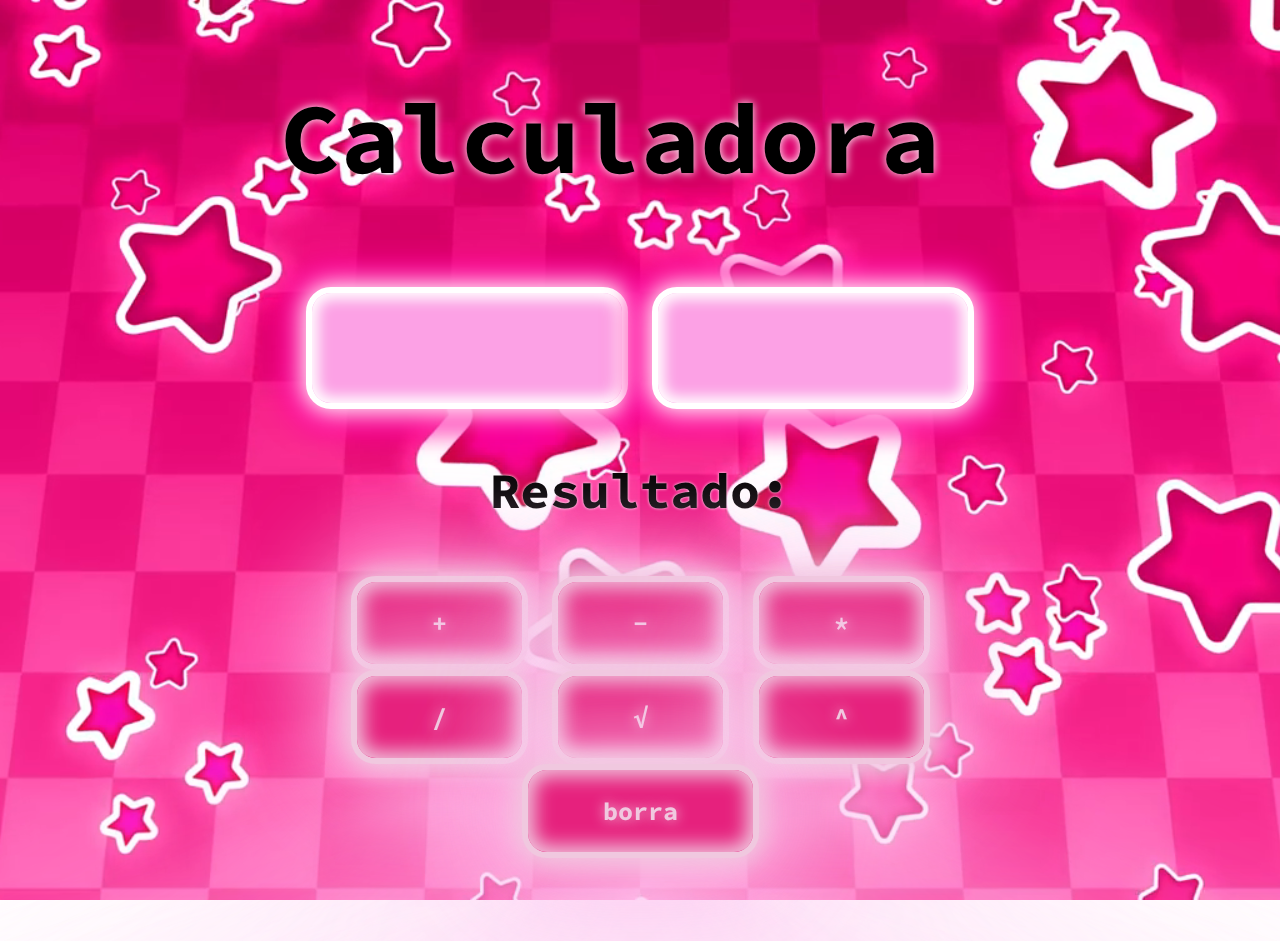
<file: calcu/index.html>
<!DOCTYPE html>
<html lang="en">
<head>
    <meta charset="UTF-8">
    <meta name="viewport" content="width=device-width, initial-scale=1.0">
    <link href="style.css" rel="stylesheet">
    <title>Calcu #19 c:</title>
</head>
<body>
<video class="video" autoplay muted loop>
    <source src="mn.mp4" type="video/mp4">
</video>
    <script src="scrips.js"></script>
    <div class="conte">
  <label class="titu"><h1>Calculadora</h1></label>
    <main class="Calculadora">
        <div class="input-group">
        <input type="number" id="num1" min="0" >
        <input type="number" id="num2" min="0">
        </div>
    <div class="fila1">
        <p class="pe">Resultado:</p>
      <div class="io"><h1 id="salida"></h1></div>
       <button onclick="suma()" > + </button>
       <button onclick="resta()"> - </button>
       <button onclick="multi()"> * </button>
</div>
<div class="fila2">
    <button onclick="divi()"> / </button>
    <button onclick="raiz()"> √ </button>
    <button onclick="poten()"> ^ </button>
    <button onclick="borrar()"> borra </button>
</div>
  </div>
</main>
</body>
</html>
</file>
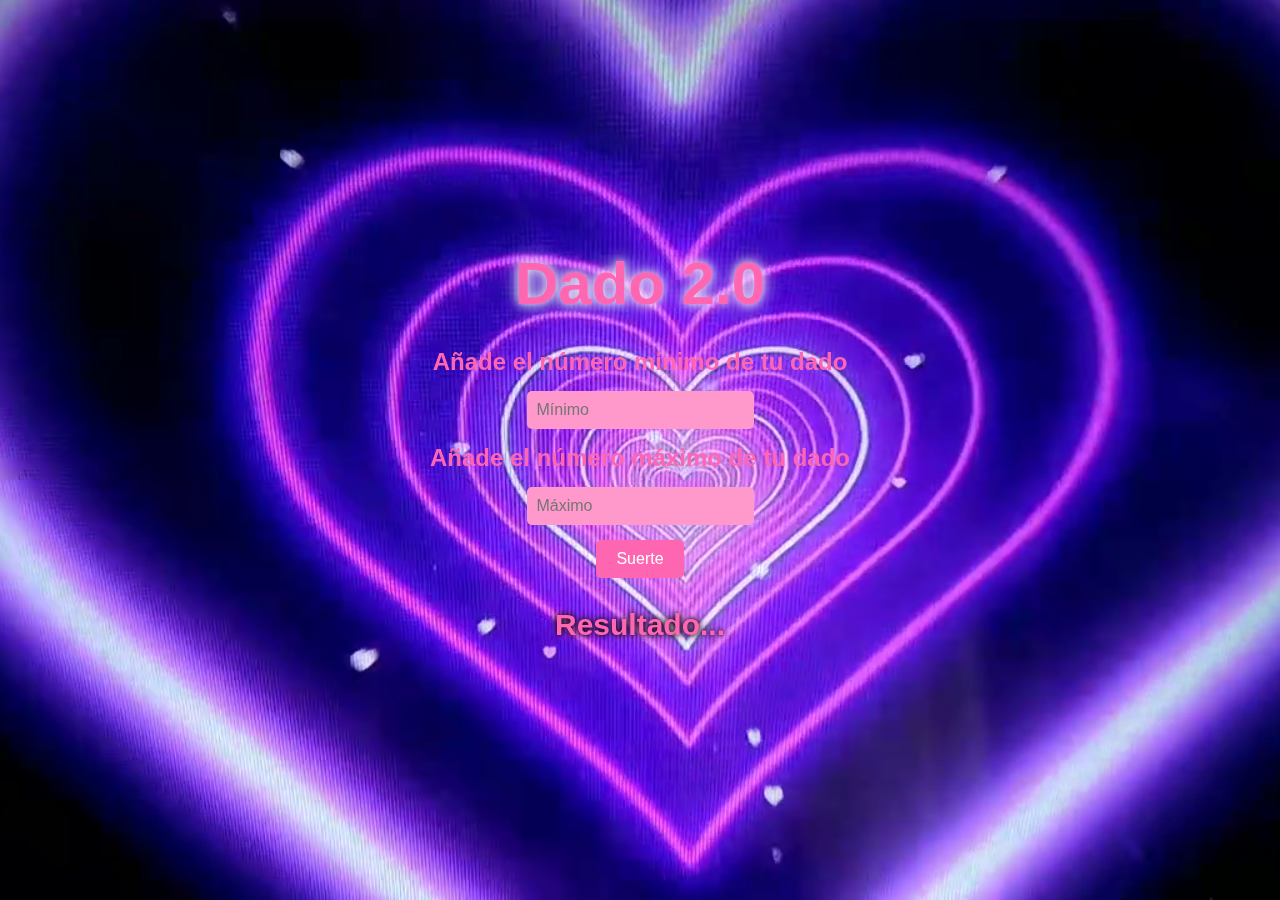
<file: dado/index.html>
<!DOCTYPE html>
<html lang="es">
<head>
    <meta charset="UTF-8">
    <meta name="viewport" content="width=device-width, initial-scale=1.0">
    <title>Dado 2.0</title>
    <link href="style.css" rel="stylesheet">
</head>
<body>
    <video autoplay muted loop class="video-fondo">
        <source src="video3.mp4" type="video/mp4">
    </video>
    <div class="contenedor">
        <h1>Dado 2.0</h1>
        <h2>Añade el número mínimo de tu dado</h2>
        <input type="number" id="num1" placeholder="Mínimo">
        <h2>Añade el número máximo de tu dado</h2>
        <input type="number" id="num2" placeholder="Máximo">
        <button onclick="tirar()">Suerte</button>
        <h2 id="salida">Resultado...</h2>
    </div>
    <script src="script.js"></script>
</body>
</html>
</file>
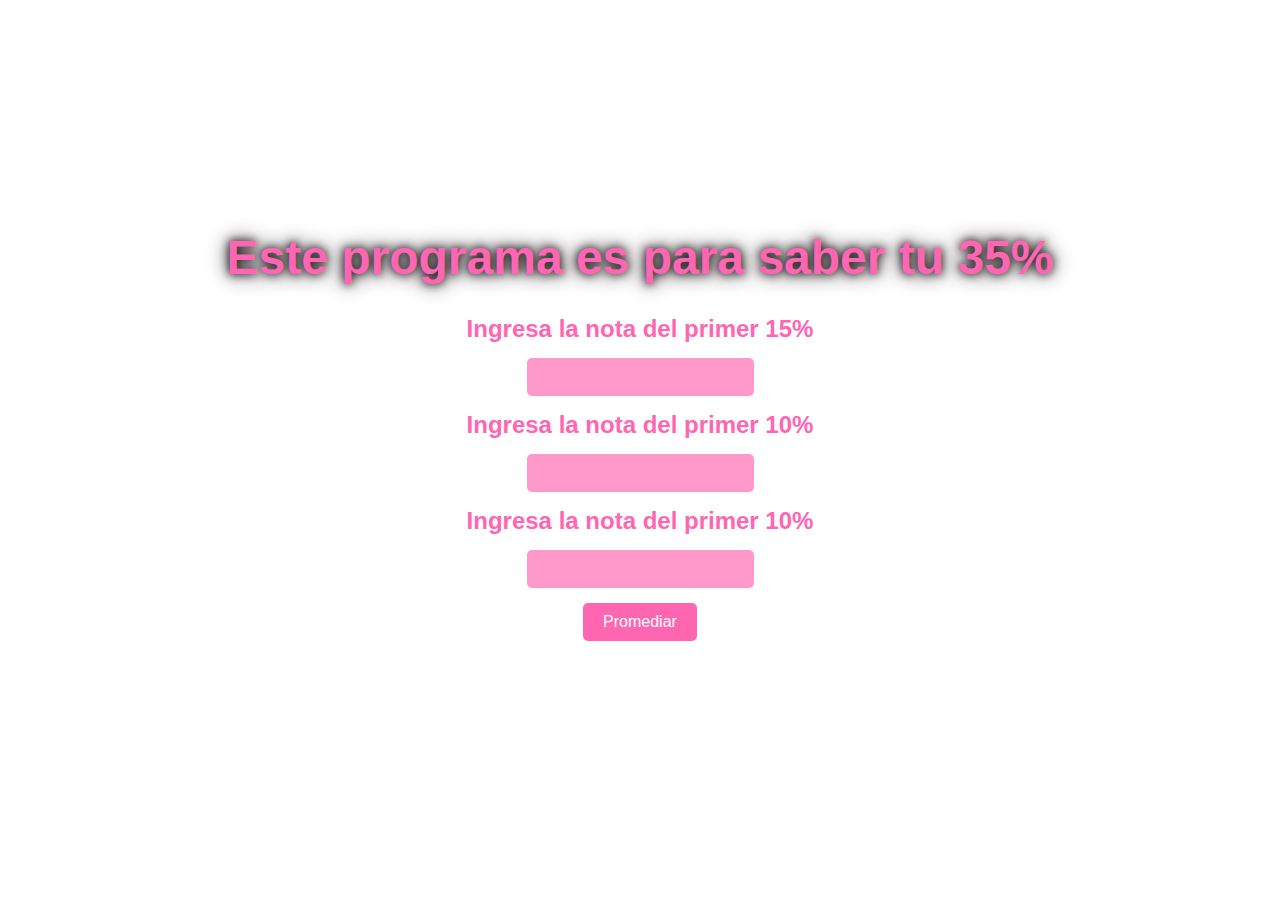
<file: promedio/index.html>
<!DOCTYPE html>
<html lang="en">
<head>
    <meta charset="UTF-8">
    <meta name="viewport" content="width=device-width, initial-scale=1.0">
    <title>Promedio 35%</title>
    <link rel="stylesheet" href="styles.css">
</head>
<body>
    <div class="contenedor">
        <h1>Este programa es para saber tu 35%</h1>
        <h3>Ingresa la nota del primer 15%</h3>
        <input type="number" id="primero">
    
        <h3>Ingresa la nota del primer 10%</h3>
        <input type="number" id="segundo">
    
        <h3>Ingresa la nota del primer 10%</h3>
        <input type="number" id="tercero">
    
        <button onclick="promediar()">Promediar</button>
        <h2 id="salida"></h2>
    </div>
    <script src="script.js"></script>
</body>
</html>
</file>
<file: calcu/style.css>
@import url('https://fonts.googleapis.com/css2?family=Source+Code+Pro:ital,wght@0,200..900;1,200..900&display=swap');
@import url('https://fonts.googleapis.com/css2?family=Kalnia+Glaze:wght@100..700&family=Silkscreen:wght@400;700&family=Source+Code+Pro:ital,wght@0,200..900;1,200..900&display=swap');
* {
    font-family: "Silkscreen", sans-serif; /*ayudaaaaaaaaaaaaaa esta y no me sale centrarlo ahhhhhhhhh y de paso no me gusta ninguna letarrafrafscafacg*/
    text-align: center;
    font-family: "Source Code Pro", monospace;
}
    
/*profeee no me gusta esta letra pero la otra no c pero se pone pandaaaaaaa pero mire esta bien bonitaaaaaaa 
yo queria hacerla mas 2000 pero no c como se llaba unas cosas y como no sabia como se llmaban  nimodo no lo hice 
antes mi calcu era emo y dije esto no me representa como persona y como en youtuve solo cosas aburridas vi me fui a 
tiktok y fue una muy buena ideaaaaaaa q viva tiktok yo doy gracias por q tiktok es gratis se lo juro 
comience a investigar en tiktok le juro q no se va a arrepentir skdjksdbmdbnmdjdksdhk*/

.video {
    position: fixed;       /*profeeee ahhhhh mire q bonito me quedoooo y a puro video de tiktok skjdkjskhdks*/
    top: 50%; left: 50%;
    z-index: 1;
    min-width: 100%;
    min-height: 100%;
    width: auto;
    height: auto;
    transform: translate(-50%, -50%);
}

.conte {
    position: relative;
    top: 30%;
    z-index: 2;
    margin: 0 auto;
    max-width: 720px;
    text-align: center;
}

.io {

    text-shadow: 0 0 10px white; /*creo q mis clases estan algo especialitas xd */

}

.salida {
    text-shadow: 0 0 3px white;
    font-family: "Source Code Pro", monospace;
}

.pe {
    font-size: 50px;
    text-shadow: 0 0 3px white;
    font-family: "Source Code Pro", monospace;
    font-weight: 700;
}

.titu {
    font-family: "Kalnia Glaze", serif;
    display: flex;
    font-size: 50px;
    text-align: center;
    text-shadow: 0 0 10px white;
    font-weight: 700;
}

.Calculadora {
    font-size: 40px;
}

button {
--glow-color: rgb(240, 200, 223);
--glow-spread-color: rgba(252, 198, 240, 0.781);
--enhanced-glow-color: rgb(209, 192, 203);
--btn-color:rgb(230, 33, 125); 
border: .25em solid var(--glow-color);
padding: 1em 3em;
color: var(--glow-color);
font-size: 25px;
font-weight: bold;
background-color: var(--btn-color);
border-radius: 1em;
outline: none;
box-shadow: 0 0 1em .25em var(--glow-color),
            0 0 4em 1em var(--glow-spread-color),
          inset 0 0 .75em .25em var(--glow-color);
text-shadow: 0 0 .5em var(--glow-color);
position: relative;
transition: all 0.3s;
}

button::after {
pointer-events: none;
content:"";
position: absolute;
top: 120%;
left: 0;
height: 100%;
width: 100%;
background-color: var(--glow-spread-color);
filter: blur(2em);
opacity: .7;
transform: perspective(1.5em) rotateX(35deg) scale(1, .6);
}

button:hover{
color: var(--btn-color);
background-color: var(--glow-color);
box-shadow: 0 0 1em .25em var(--glow-color),
        0 0 4em 2em var(--glow-spread-color),
        inset 0 0.75em .25em var(--glow-color);
       
}

.input-group {
    margin: 20px 0;
    position: relative;
}

.input-group label {
    position: absolute;
    transform: translateY(-50%);
    top: 50%;
    left: 15px;
    font-size: 16px;
    pointer-events: none;
    color: rgb(230, 206, 206);
    padding: 0 5px;
    transition: .5s;
}

.input-group input {
width: 160px;
height: 60px;
color: #e0dbdb;
font-size: 16px;
padding: 0 15px;
border: 1.2px solid rgb(233, 214, 214);
background: transparent;
-moz-outline-radius: 5px;

--glow-color: rgb(255, 255, 255);
--glow-spread-color: rgba(255, 0, 157, 0.781);
--enhanced-glow-color: rgb(231, 143, 198);
--btn-color:rgb(252, 161, 229); 
border: .25em solid var(--glow-color);
padding: 1em 3em;
color: var(--glow-color);
font-size: 25px;
font-weight: bold;
background-color: var(--btn-color);
border-radius: 1em;
outline: none;
box-shadow: 0 0 1em .15em var(--glow-color),
           0 0 1em 1em var(--glow-spread-color),
          inset 0 0 .55em .25em var(--glow-color);
text-shadow: 0 0 .3em var(--glow-color);
position: relative;
transition: all 0.3s;

}



/*profe q divertido es el css no estoy diciendo q es facil por que yo soy malisma para las letras pero me divierte decorar la paguna 
y miree me quedo bien bonita */
</file>
<file: dado/style.css>
* {
    margin: 0;
    padding: 0;
    box-sizing: border-box;
}

body, html {
    height: 100%;
    overflow: hidden; 
    font-family: Arial, sans-serif;
}

.video-fondo {
    position: absolute;
    top: 0;
    left: 0;
    width: 100%;
    height: 100%;
    object-fit: cover;
    z-index: -1; 
}

.contenedor {
    display: flex;
    flex-direction: column;
    align-items: center;
    justify-content: center;
    height: 100vh;
    color: #ff66b2; 
    text-align: center; 
}

h1 {
    margin-bottom: 20px;
    font-size: 60px;
    text-shadow: 0 0 10px #f5f5f5, 0 0 20px #f5f1f3; 
}

h2 {
    margin: 10px 0;
    font-size: 24px; 
}

input {
    margin: 5px;
    padding: 10px;
    font-size: 16px;
    border: none;
    border-radius: 5px;
    background: #ff99cc; 
    color: white; 
}

button {
    margin: 10px;
    padding: 10px 20px;
    font-size: 16px;
    border: none;
    border-radius: 5px;
    background: #ff66b2; 
    color: white; 
    transition: background 0.3s; 
}

button:hover {
    background: #ff33a6; 
}

#salida {
    margin-top: 20px;
    font-size: 30px;
    text-shadow: 0 0 5px #000000, 0 0 10px #4d313f; 
}
</file>
<file: promedio/styles.css>
* {
  margin: 0;
  padding: 0;
  box-sizing: border-box;
}

body, html {
  height: 100%;
  overflow: hidden; 
  font-family: Arial, sans-serif;
}

.video-fondo {
  position: absolute;
  top: 0;
  left: 0;
  width: 100%;
  height: 100%;
  object-fit: cover;
  z-index: -1; 
}

.contenedor {
  display: flex;
  flex-direction: column;
  align-items: center;
  justify-content: center;
  height: 100vh;
  color: #ff66b2; 
  text-align: center; 
}

h1 {
  margin-bottom: 20px;
  font-size: 48px;
  text-shadow: 0 0 10px #000000, 0 0 20px #291921; 
}

h3 {
  margin: 10px 0;
  font-size: 24px; 
}

input {
  margin: 5px;
  padding: 10px;
  font-size: 16px;
  border: none;
  border-radius: 5px;
  background: #ff99cc; 
  color: white; 
}

button {
  margin: 10px;
  padding: 10px 20px;
  font-size: 16px;
  border: none;
  border-radius: 5px;
  background: #ff66b2; 
  color: white; 
  transition: background 0.3s; 
}

button:hover {
  background: #ff33a6; 
}

#salida {
  margin-top: 20px;
  font-size: 30px;
  text-shadow: 0 0 5px #000000, 0 0 10px #4d313f; 
}
</file>
